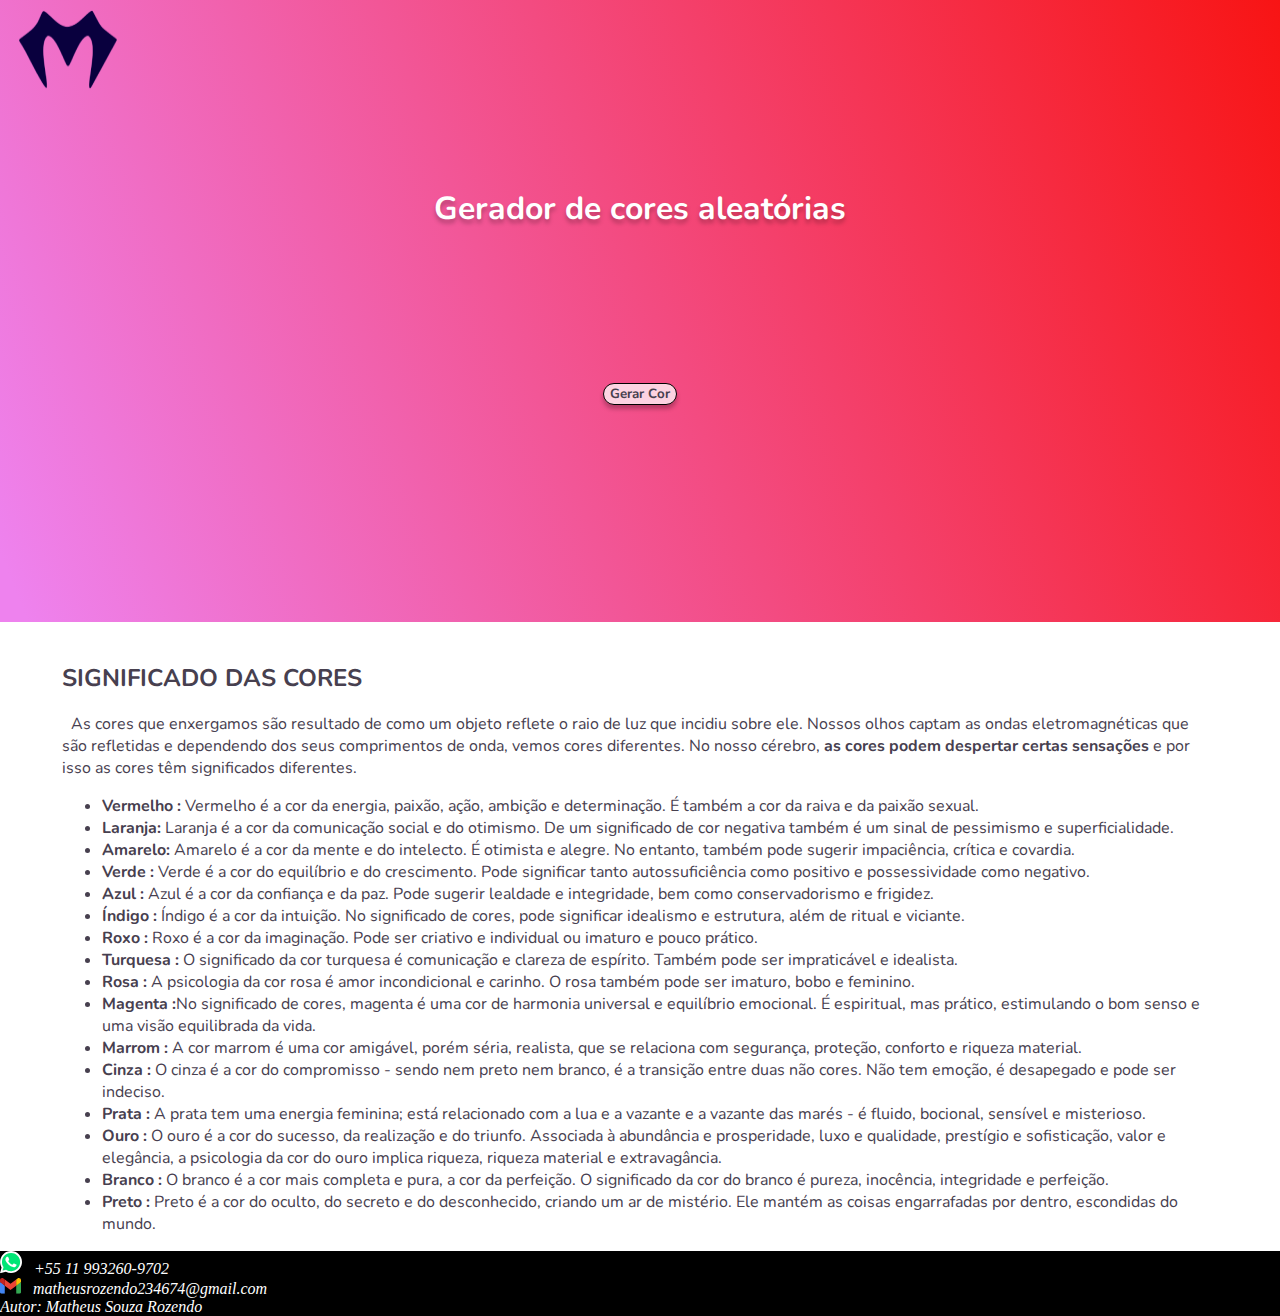
<file: index.html>
<!DOCTYPE html>
<html lang="pt">

<head>
	<link rel="canonical" href="https://matheus-souza-rozendo.github.io/coresaletorias">
    <meta name="robot" content="index">
	<meta charset="UTF-8">
	<meta http-equiv="X-UA-Compatible" content="IE=edge">
	<meta name="viewport" content="width=device-width, initial-scale=1.0">
	<meta name="description" content="Gerador de cores aleatórias, fornece o resultado b rgb">
	<meta name="keywords" content="cores, significado das cores, cor, cor aleatória, cores aleatórias,rgb,
	codigo rgb,codigo hexadecimal, sensações">
	<meta name="author" content="Matheus Souza Rozendo">
	<title>Gerador de Cores Aleatórias</title>
	<link href="https://cdn.jsdelivr.net/npm/bootstrap@5.1.0/dist/css/bootstrap.min.css" rel="stylesheet"
		integrity="sha384-KyZXEAg3QhqLMpG8r+8fhAXLRk2vvoC2f3B09zVXn8CA5QIVfZOJ3BCsw2P0p/We" crossorigin="anonymous">
	<link rel="stylesheet" href="estilos.css">
	<link rel="shortcut icon" href="imagens/matheus_logo.png" type="image/x-icon">
	<link rel="preconnect" href="https://fonts.googleapis.com">
	<link rel="preconnect" href="https://fonts.gstatic.com" crossorigin>
	<link href="https://fonts.googleapis.com/css2?family=Nunito&display=swap" rel="stylesheet">
</head>

<body>
	<header>
		<section class="logo"><img class="img-logo" src="imagens/matheus_logo.png" alt="Logo do site b formato de M">
		</section>
	</header>
	<main>
		<div></div>
		<section class="app-area">
			<h1 class="text-center">Gerador de cores aleatórias</h1>
			<button class="btn btn-lg" onclick="geraCor()"> Gerar Cor</button>
			<h2 class="cor-gerada h1" id="cor-gerada"></h2>
		</section>
		<article class="my-3 p-1">
			<h2 class="titulo-artigo w-100">SIGNIFICADO DAS CORES</h2>
			<p>As cores que enxergamos são resultado de como um objeto reflete o raio de luz que incidiu sobre ele.
				Nossos
				olhos captam as ondas eletromagnéticas que são refletidas e dependendo dos seus comprimentos de onda,
				vemos
				cores diferentes. No nosso cérebro,<em> as cores podem despertar certas sensações</em> e por isso
				as cores têm significados diferentes.</p>
			<ul>
				<li><em>Vermelho :</em> Vermelho é a cor da energia, paixão, ação, ambição e determinação. É
					também a cor da raiva e da paixão sexual.
				</li>
				<li><em>Laranja:</em> Laranja é a cor da comunicação social e do otimismo. De um significado de
					cor negativa também é um sinal de pessimismo e superficialidade.
				</li>
				<li><em>Amarelo:</em> Amarelo é a cor da mente e do intelecto. É otimista e alegre. No entanto,
					também pode sugerir impaciência, crítica e covardia.
				</li>
				<li><em>Verde :</em> Verde é a cor do equilíbrio e do crescimento. Pode significar tanto
					autossuficiência como positivo e possessividade como negativo.
				</li>
				<li><em>Azul :</em> Azul é a cor da confiança e da paz. Pode sugerir lealdade e integridade, bem
					como conservadorismo e frigidez.</li>
				<li><em>Índigo :</em> Índigo é a cor da intuição. No significado de cores, pode significar
					idealismo e estrutura, além de ritual e viciante.</li>
				<li><em>Roxo :</em> Roxo é a cor da imaginação. Pode ser criativo e individual ou imaturo e
					pouco prático.</li>
				<li><em>Turquesa :</em> O significado da cor turquesa é comunicação e clareza de espírito.
					Também pode ser impraticável e idealista.</li>
				<li><em>Rosa :</em> A psicologia da cor rosa é amor incondicional e carinho. O rosa também pode
					ser imaturo, bobo e feminino.</li>
				<li><em>Magenta :</em>No significado de cores, magenta é uma cor de harmonia universal e
					equilíbrio emocional. É espiritual, mas prático, estimulando o bom senso e uma visão
					equilibrada da vida.
				</li>
				<li><em>Marrom :</em> A cor marrom é uma cor amigável, porém séria, realista, que se relaciona
					com segurança, proteção, conforto e riqueza material.
				</li>
				<li><em>Cinza :</em> O cinza é a cor do compromisso - sendo nem preto nem branco, é a transição
					entre duas não cores. Não tem emoção, é desapegado e pode ser indeciso.
				</li>
				<li><em>Prata :</em> A prata tem uma energia feminina; está relacionado com a lua e a vazante e a
					vazante das marés - é fluido, bocional, sensível e misterioso.
				</li>
				<li><em>Ouro :</em> O ouro é a cor do sucesso, da realização e do triunfo. Associada à abundância
					e prosperidade, luxo e qualidade, prestígio e sofisticação, valor e elegância, a psicologia da
					cor do ouro implica riqueza, riqueza material e extravagância.
				</li>
				<li><em>Branco :</em> O branco é a cor mais completa e pura, a cor da perfeição. O significado
					da cor do branco é pureza, inocência, integridade e perfeição.
				</li>
				<li><em>Preto :</em> Preto é a cor do oculto, do secreto e do desconhecido, criando um ar de
					mistério. Ele mantém as coisas engarrafadas por dentro, escondidas do mundo.
				</li>
			</ul>
		</article>
	</main>
	<footer class="container-fluid pt-2" id="footer">
		<section class="row">
			<address class="col-sm-10 col-md-8 col-lg-4 col-xl-4">
				<section class="w-100 my-1">
					<img src="imagens/zap.svg" alt="logo whatsapp">
					<span>&nbsp +55 11 993260-9702</span>
				</section>
				<section class="w-100 my-1">
					<img src="imagens/gmail.svg" alt="logo gmail">
					<span> &nbsp matheusrozendo234674@gmail.com</span>
				</section>
				<section class="w-100">
					<span> Autor: Matheus Souza Rozendo</span>
				</section>
		</section>
		</address>
		</section>
	</footer>

	<script src="https://cdn.jsdelivr.net/npm/bootstrap@5.1.0/dist/js/bootstrap.bundle.min.js"
		integrity="sha384-U1DAWAznBHeqEIlVSCgzq+c9gqGAJn5c/t99JyeKa9xxaYpSvHU5awsuZVVFIhvj"
		crossorigin="anonymous"></script>
	<script src="script.js"></script>
</body>

</html>
</file>
<file: estilos.css>
body{
    overflow-x:hidden ;
}
header,main,footer,body{
    width: 100vw;
    margin: 0px;
    padding: 0px;
}

header{
    display: flex;
    flex-direction:row; 
    justify-content: center;  
    align-items: stretch;
    margin: 0px;
}

.logo{
    width: 100%;
    max-width: 1440px;
    display: flex;
    flex-direction: row;
    justify-content: flex-start;
}

.img-logo{
    margin-left: min(20px,1.38vw);
    width: 100px;
    height: 99.47px;
}

main{
    display: flex;
    flex-direction: column;
    justify-content: flex-start;
    align-items: center;
}

.app-area{
    width: 100vw;
    max-width: 1440px;
    height: 42.36vw;
    max-height: 610px;
    display: flex;
    flex-direction: column;
    justify-content: space-around;
    align-items: center;
}

h1,h2,li,p,button,.footer-icon,.footer-icon{
    font-family: 'Nunito', sans-serif !important;
}

h1{
    color: #FFFFFF !important;
    text-shadow: 0px 4px 4px rgba(0, 0, 0, 0.25) !important;
}

button{
    max-width: 182px !important;
    max-height: 55px !important;
    background: rgba(255, 255, 255, 0.75) !important;
    border: 1px solid #000000 !important;
    box-sizing: border-box !important;
    box-shadow: 0px 4px 4px rgba(0, 0, 0, 0.25) !important;
    border-radius: 20px !important;
    font-weight: bold  !important;
}

button:hover{
    background-color: rgba(255, 255, 255,0.9) !important;
}

div{
    position: absolute;
    max-height: 700px;
    width: 100vw;
    height: 48.61vw;
    left: 0px;
    top: 0px;
    background: linear-gradient(248deg, #F81414 0%, #EE82EE 98.21%);
    z-index: 0;
}

.img-logo,button,h1{
    z-index: 1;
}

.cor-gerada{
    color: #FFFFFF !important;
    text-shadow: 0px 4px 4px rgba(0, 0, 0, 0.25) !important;
}

article{
    width: 90.27vw !important;
    max-width: 1300px !important;
}

em{
	font-style: normal !important;
}

p{
    width: 100% !important;
    text-indent: min(10px,0.69vw) !important;
}


li,p,.titulo-artigo,button{
    color: #47404F !important;
}

em,.titulo-artigo,.cor-gerada,h1{
    font-weight: bold !important;
}

footer{
    background: #000000 !important;
    color: white !important;
}


@media screen and (min-width:768px) and (max-width:1023px){
    .app-area{
        height: min(63.12vw,63.12vw);
    }
    div{
        height: min(75vw,75vh);
    }
}

@media screen and (max-width:767px){
    .app-area{
        height: min(100vw,100vh);
    }
    div{
        height: min(125vw,125vh);
    }
}
</file>
